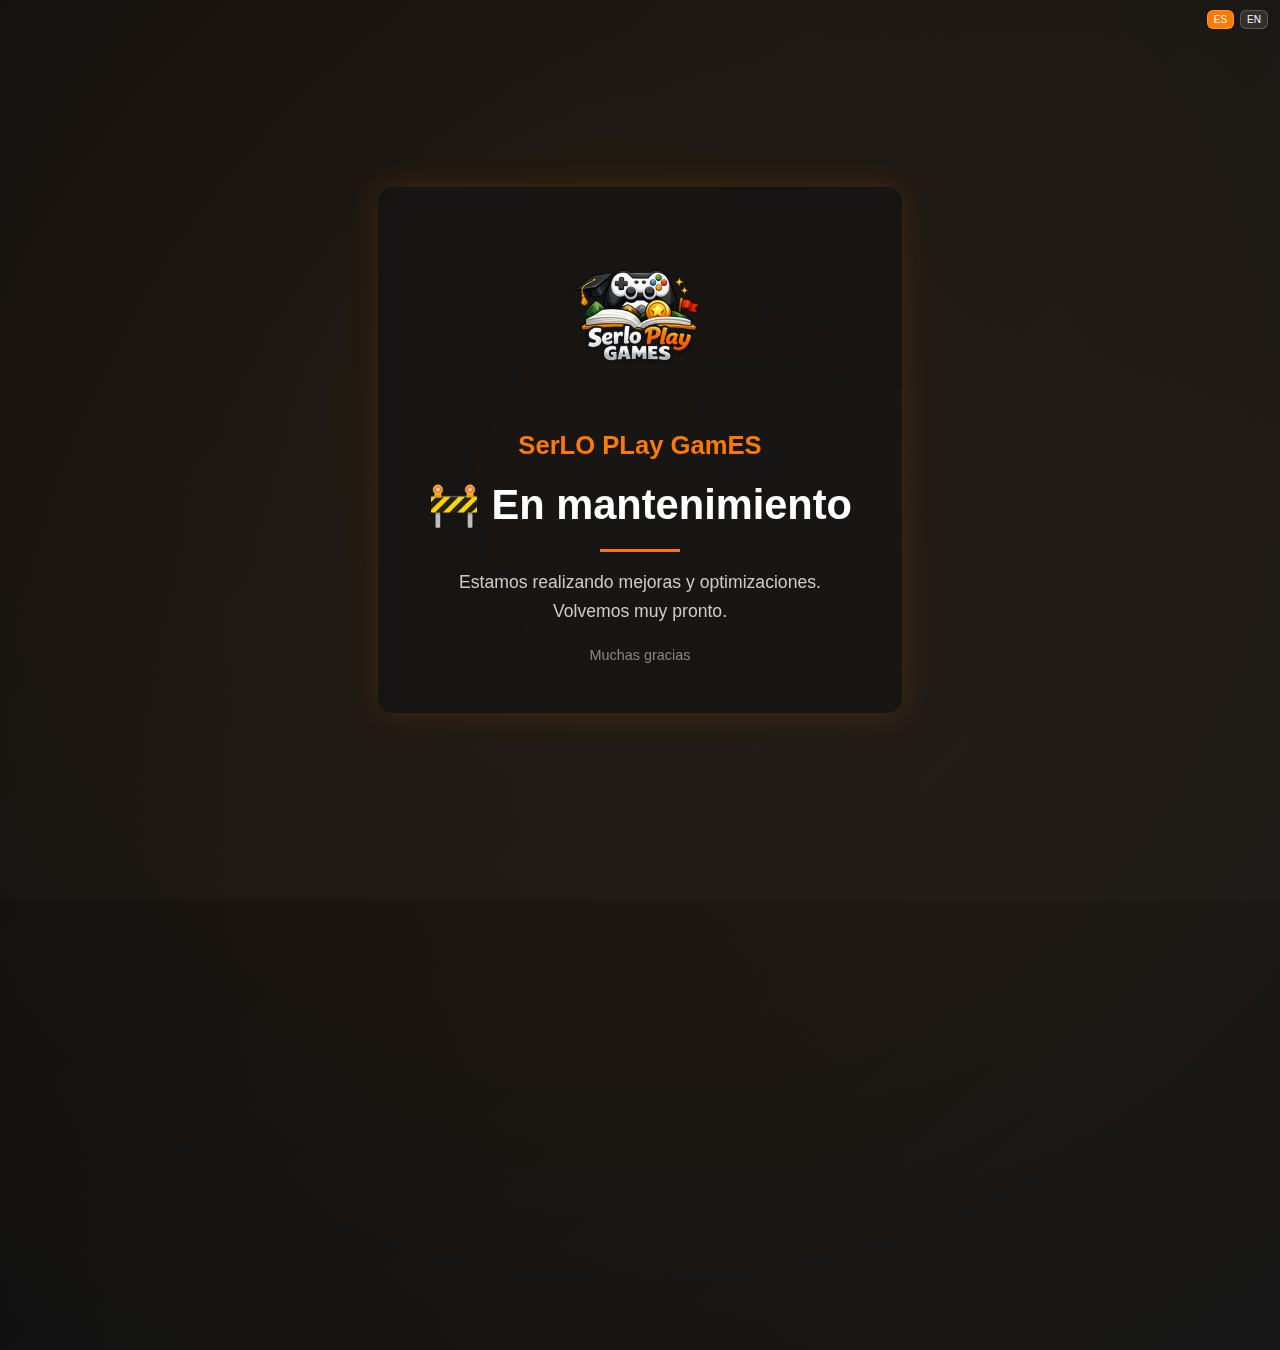
<file: index_mantenimiento.html>
<!DOCTYPE html>
<html lang="es">
<head>
<meta charset="UTF-8">
<meta name="viewport" content="width=device-width, initial-scale=1.0">
<title>SerLO PLay GamES - Mantenimiento</title>
<link rel="icon" type="image/png" href="favicon.png">

<style>
body {
  margin: 0;
  padding: 0;
  background: linear-gradient(135deg, #0f0f0f, #1a1a1a);
  color: white;
  font-family: 'Segoe UI', Arial, sans-serif;
  display: flex;
  justify-content: center;
  align-items: center;
  height: 100vh;
  overflow: hidden;
}

body::before {
  content: "";
  position: absolute;
  width: 200%;
  height: 200%;
  background: radial-gradient(circle at center, rgba(255,122,0,0.08), transparent 70%);
  animation: rotateBg 25s linear infinite;
}

@keyframes rotateBg {
  from { transform: rotate(0deg); }
  to { transform: rotate(360deg); }
}

.container {
  position: relative;
  z-index: 1;
  text-align: center;
  max-width: 650px;
  padding: 50px;
  backdrop-filter: blur(8px);
  background: rgba(20,20,20,0.75);
  border-radius: 15px;
  box-shadow: 0 0 30px rgba(255,122,0,0.15);
  animation: fadeIn 1.2s ease forwards;
}

@keyframes fadeIn {
  from { opacity: 0; transform: translateY(20px); }
  to { opacity: 1; transform: translateY(0); }
}

.logo-img {
  width: 180px;
  margin-bottom: 10px;
  animation: float 4s ease-in-out infinite;
}

@keyframes float {
  0% { transform: translateY(0px); }
  50% { transform: translateY(-8px); }
  100% { transform: translateY(0px); }
}

.brand-title {
  font-size: 1.6rem;
  font-weight: 600;
  color: #ff7a00;
  margin-bottom: 20px;
}

h1 {
  font-size: 2.6rem;
  margin: 10px 0;
}

.divider {
  width: 80px;
  height: 3px;
  background: #ff7a00;
  margin: 20px auto;
}

p {
  font-size: 1.1rem;
  color: #cccccc;
  margin: 8px 0;
}

.status {
  margin-top: 25px;
  font-size: 0.9rem;
  color: #888;
}

/* 🔥 Selector idioma */
.lang-switch{
  position: absolute;
  top: 10px;
  right: 12px;
  display: flex;
  gap: 6px;
  z-index: 10;
}

.lang-btn{
  border: 1px solid rgba(255,255,255,0.2);
  background: rgba(255,255,255,0.1);
  color: white;
  border-radius: 6px;
  padding: 3px 6px;
  font-size: 10px;
  cursor: pointer;
}

.lang-btn.active{
  background: #ff7a00;
}
</style>
</head>

<body>

<div class="lang-switch">
  <button class="lang-btn active" data-lang="es">ES</button>
  <button class="lang-btn" data-lang="en">EN</button>
</div>

<div class="container">
  <img src="img/logo.png" class="logo-img">

  <div class="brand-title">SerLO PLay GamES</div>

  <h1 data-i18n="title">🚧 En mantenimiento</h1>

  <div class="divider"></div>

  <p data-i18n="p1">Estamos realizando mejoras y optimizaciones.</p>
  <p data-i18n="p2">Volvemos muy pronto.</p>

  <div class="status" data-i18n="status">Muchas gracias</div>
</div>

<script>
const t = {
  es:{
    title:"🚧 En mantenimiento",
    p1:"Estamos realizando mejoras y optimizaciones.",
    p2:"Volvemos muy pronto.",
    status:"Muchas gracias"
  },
  en:{
    title:"🚧 Under maintenance",
    p1:"We are making improvements and optimizations.",
    p2:"We will be back soon.",
    status:"Thank you"
  }
};

function setLang(lang){
  document.documentElement.lang = lang;
  localStorage.setItem("lang", lang);

  document.querySelectorAll("[data-i18n]").forEach(e=>{
    e.textContent = t[lang][e.dataset.i18n];
  });

  document.querySelectorAll(".lang-btn").forEach(b=>{
    b.classList.toggle("active", b.dataset.lang === lang);
  });
}

document.querySelectorAll(".lang-btn").forEach(b=>{
  b.onclick = () => setLang(b.dataset.lang);
});

setLang(localStorage.getItem("lang") || "es");
</script>

</body>
</html>
</file>
